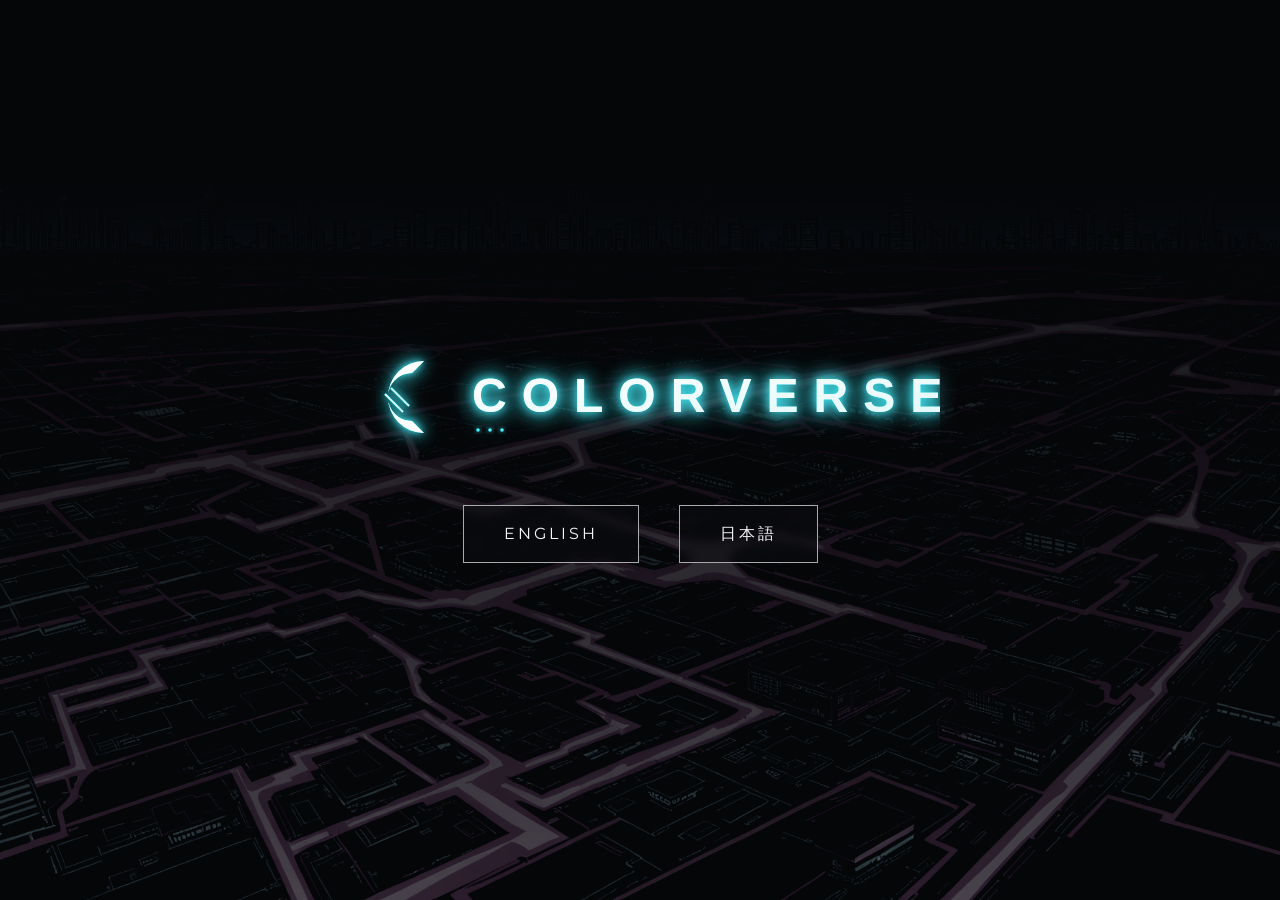
<file: index.html>
<!DOCTYPE html>
<html lang="en">

<head>
    <meta charset="UTF-8">
    <meta name="viewport" content="width=device-width, initial-scale=1.0">
    <title>COLORVERSE - Portal</title>
    <meta property="og:title" content="COLORVERSE">
    <meta property="og:description" content="COLORVERSE official website. Choose your language.">
    <meta property="og:image" content="https://colorverse.art/assets/environment/colorverse_city_kv.png">
    <meta property="og:url" content="https://colorverse.art/">
    <link rel="icon" type="image/x-icon" href="assets/favicon.ico">
    <link rel="icon" type="image/png" sizes="32x32" href="assets/favicon-32x32.png">
    <link rel="icon" type="image/png" sizes="64x64" href="assets/favicon-64x64.png">
    <link rel="stylesheet" href="style.css">
    <link href="https://fonts.googleapis.com/css2?family=Montserrat:wght@300;400;600&display=swap" rel="stylesheet">
    <style>
        .portal-bg {
            position: fixed;
            top: 0;
            left: 0;
            width: 100%;
            height: 100%;
            background: linear-gradient(to bottom, #0b0c10, transparent), url('assets/environment/colorverse_city_kv.png') center/cover no-repeat;
            opacity: 0.5;
            z-index: -1;
            filter: grayscale(80%) contrast(1.2) brightness(0.6);
        }

        .portal-container {
            height: 100vh;
            display: flex;
            flex-direction: column;
            justify-content: center;
            align-items: center;
            text-align: center;
        }

        .portal-logo-svg {
            width: 600px;
            max-width: 90vw;
            height: auto;
            margin-bottom: 3rem;
            filter: drop-shadow(0 0 10px rgba(69, 243, 255, 0.4));
        }

        .lang-options {
            display: flex;
            gap: 40px;
        }

        .lang-btn {
            padding: 15px 40px;
            border: 1px solid var(--text-secondary);
            color: var(--text-primary);
            text-decoration: none;
            font-family: var(--font-heading);
            letter-spacing: 3px;
            text-transform: uppercase;
            transition: all 0.3s ease;
            background: rgba(11, 12, 16, 0.6);
            backdrop-filter: blur(5px);
        }

        .lang-btn:hover {
            border-color: var(--accent);
            color: var(--accent);
            box-shadow: inset 0 0 10px rgba(69, 243, 255, 0.5), 0 0 10px rgba(69, 243, 255, 0.5);
            transform: translateY(-2px);
        }

        @media (max-width: 600px) {
            .portal-logo {
                font-size: 2.5rem;
                letter-spacing: 10px;
            }

            .lang-options {
                flex-direction: column;
                gap: 20px;
            }
        }
    </style>
</head>

<body>
    <div class="portal-bg"></div>
    <div class="portal-container">
        <img src="assets/logo.svg" alt="COLORVERSE" class="portal-logo-svg">
        <div class="lang-options">
            <a href="en/index.html" class="lang-btn">English</a>
            <a href="ja/index.html" class="lang-btn">日本語</a>
        </div>
    </div>
</body>

</html>
</file>
<file: style.css>
:root {
    --bg-color: #0b0c10;
    --bg-alt: #12141a;
    --text-primary: #f5f5f5;
    --text-secondary: #aaaaaa;
    --accent: #45f3ff;
    --accent-glow: rgba(69, 243, 255, 0.5);
    --border: #222530;

    --font-heading: 'Montserrat', sans-serif;
    --font-body: 'Noto Sans JP', sans-serif;
    --transition: all 0.3s cubic-bezier(0.25, 0.8, 0.25, 1);
}

* {
    margin: 0;
    padding: 0;
    box-sizing: border-box;
}

html {
    scroll-behavior: smooth;
    font-size: 16px;
}

body {
    background-color: var(--bg-color);
    color: var(--text-primary);
    font-family: var(--font-body);
    line-height: 1.6;
    overflow-x: hidden;
}

/* Typography */
h1,
h2,
h3 {
    font-family: var(--font-heading);
    letter-spacing: 2px;
    text-transform: uppercase;
    font-weight: 300;
}

.divider {
    height: 1px;
    width: 60px;
    background: var(--accent);
    margin: 1.5rem auto 2.5rem;
    position: relative;
    box-shadow: 0 0 10px var(--accent-glow);
}

.divider.align-left {
    margin-left: 0;
}

.section-desc {
    text-align: center;
    color: var(--text-secondary);
    margin-bottom: 3rem;
    font-size: 0.95rem;
}

/* Header & Nav */
header {
    position: fixed;
    top: 0;
    width: 100%;
    height: 80px;
    display: flex;
    justify-content: space-between;
    align-items: center;
    padding: 0 5%;
    background: rgba(11, 12, 16, 0.85);
    backdrop-filter: blur(10px);
    z-index: 1000;
    border-bottom: 1px solid var(--border);
}

.logo-image {
    height: 40px;
    width: auto;
    filter: drop-shadow(0 0 5px rgba(69, 243, 255, 0.3));
}

.logo {
    font-family: var(--font-heading);
    font-size: 1.5rem;
    font-weight: 600;
    letter-spacing: 4px;
    color: var(--text-primary);
}

nav ul {
    display: flex;
    list-style: none;
    gap: 30px;
}

nav a {
    color: var(--text-secondary);
    text-decoration: none;
    font-size: 0.85rem;
    letter-spacing: 1.5px;
    text-transform: uppercase;
    transition: var(--transition);
    position: relative;
}

nav a::after {
    content: '';
    position: absolute;
    width: 0;
    height: 1px;
    bottom: -5px;
    left: 0;
    background-color: var(--accent);
    transition: var(--transition);
}

nav a:hover {
    color: var(--text-primary);
}

nav a:hover::after,
nav a.active::after {
    width: 100%;
    box-shadow: 0 0 5px var(--accent-glow);
}

/* Mobile Menu */
.menu-toggle {
    display: none;
    cursor: pointer;
    flex-direction: column;
    gap: 5px;
}

.bar {
    width: 25px;
    height: 2px;
    background-color: var(--text-primary);
    transition: var(--transition);
}

/* Hero Section */
.hero {
    height: 100vh;
    display: flex;
    align-items: center;
    justify-content: center;
    position: relative;
    overflow: hidden;
}

.hero-bg {
    position: absolute;
    top: 0;
    left: 0;
    width: 100%;
    height: 100%;
    background: linear-gradient(to bottom, transparent, var(--bg-color)), url('https://placehold.co/1920x1080/1a1a2e/0f3460?text=Background') center/cover no-repeat;
    opacity: 0.8;
    z-index: -1;
    filter: grayscale(60%) contrast(1.2) brightness(0.6);
}

.hero-content {
    text-align: center;
    z-index: 1;
    animation: fadeIn 2s ease forwards;
    display: flex;
    flex-direction: column;
    align-items: center;
}

.hero .hero-logo-svg {
    width: 1000px;
    max-width: 90vw;
    height: auto;
    margin-bottom: 0.5rem;
    filter: drop-shadow(0 0 10px rgba(69, 243, 255, 0.4));
}

.hero .large-logo {
    font-size: 5.5rem;
    font-family: var(--font-heading);
    letter-spacing: 20px;
    font-weight: 600;
    margin-bottom: 0.5rem;
    color: #ffffff;
    text-shadow: 0 0 30px rgba(69, 243, 255, 0.4);
    text-transform: uppercase;
}

.hero .tagline {
    font-size: 1rem;
    letter-spacing: 5px;
    color: var(--text-primary);
    margin-bottom: 2rem;
    font-weight: 300;
    text-transform: uppercase;
}

.hero .subtitle {
    font-size: 1.2rem;
    letter-spacing: 8px;
    color: var(--accent);
    margin-bottom: 3.5rem;
    text-transform: uppercase;
    font-weight: 300;
}

.cta-btn {
    display: inline-block;
    padding: 12px 30px;
    border: 1px solid var(--text-secondary);
    color: var(--text-primary);
    text-decoration: none;
    text-transform: uppercase;
    letter-spacing: 2px;
    font-size: 0.85rem;
    transition: var(--transition);
}

.cta-btn:hover {
    border-color: var(--accent);
    color: var(--accent);
    box-shadow: inset 0 0 10px var(--accent-glow), 0 0 10px var(--accent-glow);
}

/* Sections General */
.section-padding {
    padding: 100px 5%;
}

.section-padding h2 {
    text-align: center;
    font-size: 2.5rem;
}

.dark-bg {
    background-color: var(--bg-alt);
    border-top: 1px solid var(--border);
    border-bottom: 1px solid var(--border);
}

/* World Building Section */
.world-section {
    display: flex;
    flex-direction: column;
    align-items: center;
    gap: 50px;
}

.world-content {
    max-width: 800px;
    text-align: center;
}

.world-desc {
    color: var(--text-secondary);
    font-size: 1.05rem;
    margin-bottom: 1.5rem;
    line-height: 1.8;
}

.world-stats {
    text-align: left;
    display: inline-block;
    margin-top: 1rem;
}

.world-image {
    width: 100%;
    max-width: 1200px;
    margin: 0 auto;
    border: 1px solid var(--border);
    box-shadow: 0 10px 40px rgba(0, 0, 0, 0.5);
    cursor: pointer;
    overflow: hidden;
}

.world-image img {
    width: 100%;
    display: block;
    opacity: 0;
    transition: opacity 1s ease, transform 1s ease;
    filter: brightness(0.9) contrast(1.1);
}

.world-image img.loaded {
    opacity: 1;
}

.world-image:hover img {
    transform: scale(1.02);
    filter: brightness(1) contrast(1.2);
}

/* Gallery Masonry */
.masonry-grid {
    column-count: 3;
    column-gap: 20px;
    padding-bottom: 50px;
}

.grid-item {
    break-inside: avoid;
    margin-bottom: 20px;
    overflow: hidden;
    position: relative;
    cursor: pointer;
}

.grid-item img {
    width: 100%;
    height: auto;
    display: block;
    transition: transform 0.8s cubic-bezier(0.25, 1, 0.5, 1), opacity 0.5s ease;
    opacity: 0;
    filter: brightness(0.8) grayscale(50%);
}

.grid-item img.loaded {
    opacity: 1;
}

.grid-item:hover img {
    transform: scale(1.05);
    filter: brightness(1.1) grayscale(0%);
}

/* Kuro Character Single Display */
.character-wrapper {
    display: flex;
    align-items: center;
    gap: 50px;
    max-width: 1200px;
    margin: 0 auto;
}

.character-image {
    flex: 1;
    overflow: hidden;
    cursor: pointer;
}

.character-image img {
    width: 100%;
    display: block;
    opacity: 0;
    transition: opacity 1s ease, transform 0.8s ease;
    border: 1px solid var(--border);
}

.character-image img.loaded {
    opacity: 1;
}

.character-image:hover img {
    transform: scale(1.03);
}

.character-info {
    flex: 1;
}

.character-info h2 {
    text-align: left;
}

.character-info p {
    color: var(--text-secondary);
    margin-bottom: 1.5rem;
    font-size: 1rem;
    line-height: 1.8;
}

.stats {
    list-style: none;
    border-left: 2px solid var(--accent);
    padding-left: 20px;
}

.stats li {
    margin-bottom: 10px;
    color: var(--text-secondary);
    font-size: 0.9rem;
    letter-spacing: 1px;
}

.stats strong {
    color: #fff;
    margin-right: 10px;
}

/* Collections / Series Grid */
.collection-grid {
    display: grid;
    grid-template-columns: repeat(auto-fit, minmax(300px, 1fr));
    gap: 30px;
    max-width: 1200px;
    margin: 0 auto;
}

.collection-card {
    background: var(--bg-alt);
    border: 1px solid var(--border);
    overflow: hidden;
    transition: var(--transition);
    cursor: pointer;
}

.collection-card:hover {
    border-color: var(--accent);
    box-shadow: 0 10px 30px rgba(0, 0, 0, 0.5);
}

.collection-card img {
    width: 100%;
    height: 300px;
    object-fit: cover;
    display: block;
    opacity: 0;
    transition: opacity 0.5s ease, filter 0.5s ease;
    filter: grayscale(80%);
}

.collection-card img.loaded {
    opacity: 1;
}

.collection-card:hover img {
    filter: grayscale(0%);
}

.collection-card.placeholder img {
    filter: grayscale(100%) opacity(0.3);
}

.card-content {
    padding: 25px;
}

.card-content h3 {
    font-size: 1.2rem;
    margin-bottom: 10px;
    color: var(--text-primary);
}

.card-content p {
    font-size: 0.85rem;
    color: var(--text-secondary);
}

/* News List */
.news-list {
    max-width: 800px;
    margin: 0 auto;
}

.news-item {
    padding: 20px 0;
    border-bottom: 1px solid var(--border);
    transition: var(--transition);
}

.news-item:hover {
    padding-left: 10px;
}

.news-item .date {
    display: block;
    color: var(--accent);
    font-family: var(--font-heading);
    font-size: 0.8rem;
    letter-spacing: 2px;
    margin-bottom: 5px;
}

.news-item h3 {
    font-size: 1.1rem;
    margin-bottom: 10px;
}

.news-item p {
    color: var(--text-secondary);
    font-size: 0.9rem;
}

/* Footer */
footer {
    text-align: center;
    padding: 40px 0;
    background-color: var(--bg-alt);
    border-top: 1px solid var(--border);
}

footer p {
    color: var(--text-secondary);
    font-size: 0.8rem;
    letter-spacing: 2px;
}

/* Modal Viewer */
.modal {
    display: none;
    position: fixed;
    z-index: 2000;
    padding-top: 50px;
    left: 0;
    top: 0;
    width: 100%;
    height: 100%;
    overflow: auto;
    background-color: rgba(0, 0, 0, 0.95);
    backdrop-filter: blur(5px);
    opacity: 0;
    transition: opacity 0.3s ease;
}

.modal.show {
    display: block;
    opacity: 1;
}

.modal-content {
    margin: auto;
    display: block;
    max-width: 90%;
    max-height: 85vh;
    object-fit: contain;
    box-shadow: 0 0 30px rgba(0, 0, 0, 0.8);
}

#modal-caption {
    margin: auto;
    display: block;
    width: 80%;
    max-width: 700px;
    text-align: center;
    color: #ccc;
    padding: 20px 0;
    font-size: 0.9rem;
    letter-spacing: 1px;
}

.close-modal {
    position: absolute;
    top: 30px;
    right: 40px;
    color: #f1f1f1;
    font-size: 40px;
    font-weight: 300;
    transition: 0.3s;
    cursor: pointer;
}

.close-modal:hover,
.close-modal:focus {
    color: var(--accent);
    text-decoration: none;
}

/* Animations */
@keyframes fadeIn {
    from {
        opacity: 0;
        transform: translateY(20px);
    }

    to {
        opacity: 1;
        transform: translateY(0);
    }
}

/* Responsive */
@media screen and (max-width: 900px) {
    .character-wrapper {
        flex-direction: column;
    }

    .masonry-grid {
        column-count: 2;
    }
}

@media screen and (max-width: 768px) {
    .menu-toggle {
        display: flex;
    }

    nav ul {
        flex-direction: column;
        position: absolute;
        top: 80px;
        left: 0;
        width: 100%;
        background-color: rgba(11, 12, 16, 0.98);
        border-bottom: 1px solid var(--border);
        padding: 20px 0;
        transform: translateY(-150%);
        transition: transform 0.4s ease;
        z-index: -1;
    }

    nav ul.active {
        transform: translateY(0);
    }

    nav ul li {
        text-align: center;
    }

    .hero .large-logo {
        font-size: 3rem;
        letter-spacing: 10px;
    }

    .hero .subtitle {
        font-size: 0.9rem;
        letter-spacing: 4px;
    }

    .masonry-grid {
        column-count: 1;
    }
}

/* Map Section */
.map-grid {
    display: grid;
    grid-template-columns: repeat(2, 1fr);
    gap: 30px;
    max-width: 1200px;
    margin: 0 auto;
}

.map-item {
    background: var(--bg-alt);
    border: 1px solid var(--border);
    overflow: hidden;
    position: relative;
    cursor: pointer;
    transition: var(--transition);
}

.map-item:hover {
    border-color: var(--accent);
    box-shadow: 0 10px 30px rgba(0, 0, 0, 0.5);
}

.map-item.full-width {
    grid-column: 1 / -1;
}

.map-item img {
    width: 100%;
    height: auto;
    display: block;
    opacity: 0;
    transition: opacity 0.5s ease, transform 0.8s ease;
    filter: brightness(0.85);
}

.map-item img.loaded {
    opacity: 1;
}

.map-item:hover img {
    transform: scale(1.02);
    filter: brightness(1.1);
}

.map-caption {
    padding: 20px;
    border-top: 1px solid var(--border);
    position: relative;
    z-index: 2;
    background: var(--bg-alt);
}

.map-caption h3 {
    font-size: 1.1rem;
    color: var(--text-primary);
    margin-bottom: 5px;
}

.map-caption p {
    font-size: 0.9rem;
    color: var(--text-secondary);
}

@media screen and (max-width: 768px) {
    .map-grid {
        grid-template-columns: 1fr;
    }
}
</file>
